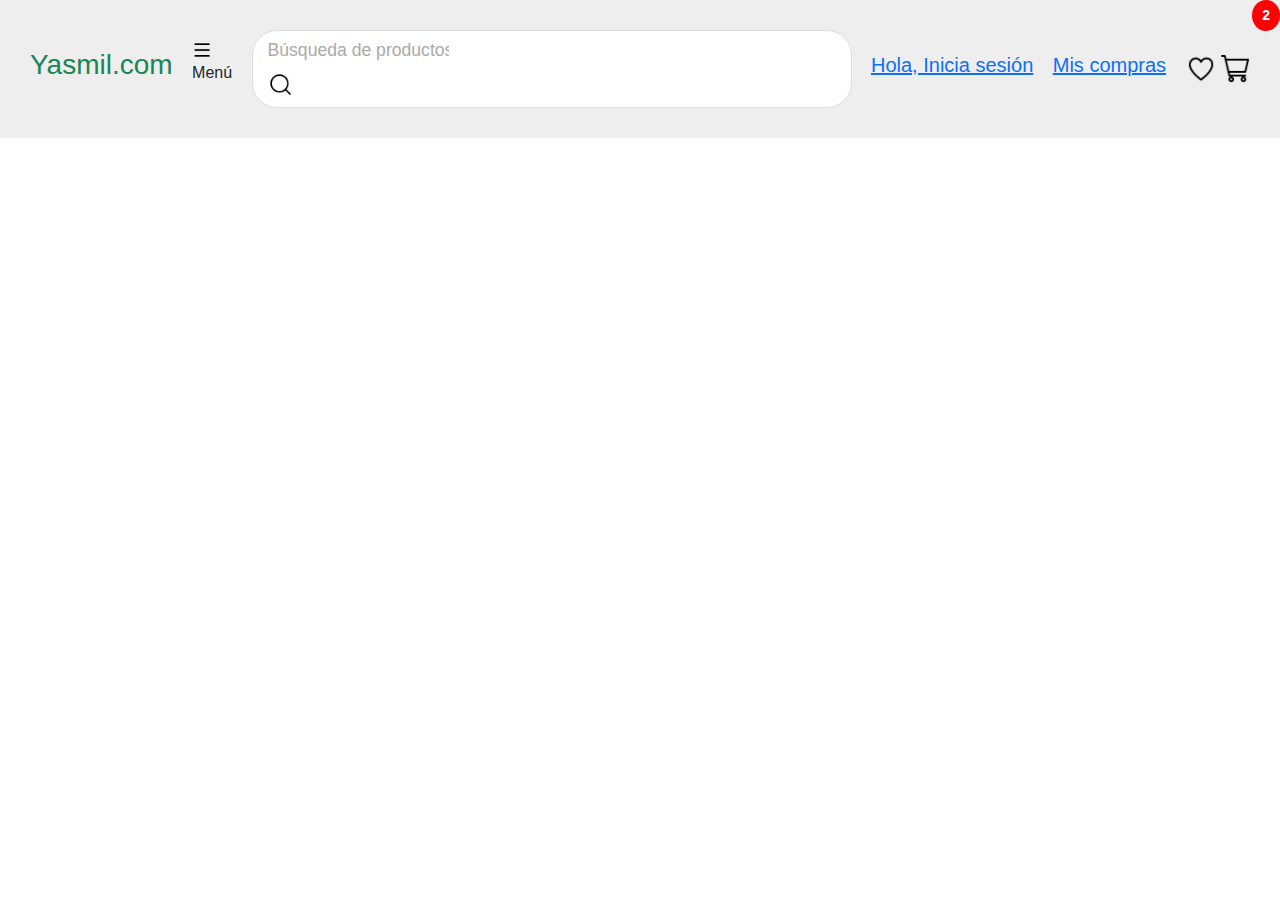
<file: index.html>
<!DOCTYPE html>
<html lang="es">
<head>
    <meta charset="UTF-8" />
    <meta name="viewport" content="width=device-width, initial-scale=1.0" />
    <title>Tienda Yasmil</title>
    <link rel="stylesheet" href="lib/bootstrap/bootstrap.5.3.3.css" />
    <script src="lib/bootstrap/bootstrap.5.3.3.js"></script>
    <link rel="stylesheet" href="css/style.css" />
</head>
<body>
    <header>
        <h3 class="text-success">Yasmil.com</h3>

        <div id="barra_menu">
            <img src="img/menu.png" alt="Menú" width="20px" id="menu_icon" />
            <p id="menu_text">Menú</p>
            <nav id="menu_nav">
                <ul class="nav-list">
                    <li><a href="Index.html">Inicio</a></li>
                    <li><a href="#">Tecnología</a></li>
                    <li><a href="#">Electrohogar</a></li>
                    <li><a href="#">Mujer</a></li>
                    <li><a href="#">Hombre</a></li>
                    <li><a href="#">Niños</a></li>
                    <li><a href="#">Mascotas</a></li>
                </ul>
            </nav>
        </div>

       

    <div id="barra_buscar">
        <form onsubmit="realizarBusqueda(event)">
            <input type="text" id="campo_busqueda" placeholder="Búsqueda de productos" />
            <button type="submit">
                <img class="buscar" src="img/buscar.png" alt="Buscar" />
            </button>
        </form>
    </div>

    <div>
        <h5><a href="login.html">Hola, Inicia sesión</a></h5>
    </div>

    <div>
        <h5><a href="mis_compras.html">Mis compras</a></h5>
    </div>

    <div id="pedido">
        <img src="img/corazon.png" alt="Favoritos" />
        <img src="img/carrito.png" alt="Carrito de compras" id="carritoIcono" data-bs-toggle="modal" data-bs-target="#carritoModal" />
        <span id="numero-articulos" class="numero-articulos">0</span>
    </div>
    
    <div class="modal fade" id="carritoModal" tabindex="-1" aria-labelledby="carritoModalLabel" aria-hidden="true">
        <div class="modal-dialog">
            <div class="modal-content">
                <div class="modal-header">
                    <h5 class="modal-title" id="carritoModalLabel">Tu Carrito de Compras</h5>
                    <button type="button" class="btn-close" data-bs-dismiss="modal" aria-label="Close"></button>
                </div>
                <div class="modal-body">
                    <ul id="lista-carrito"></ul>
                </div>
                <div class="modal-footer">
                    <p id="total-carrito">Total: $0</p>
                    <button type="button" class="btn btn-secondary" data-bs-dismiss="modal">Cerrar</button>
                    <button type="button" class="btn btn-primary" id="btn-ir-a-pagar">Ir a Pagar</button>
                </div>
            </div>
        </div>
    </div>

  

    <script src="js/script.js"></script>
</body>
</html>
</file>
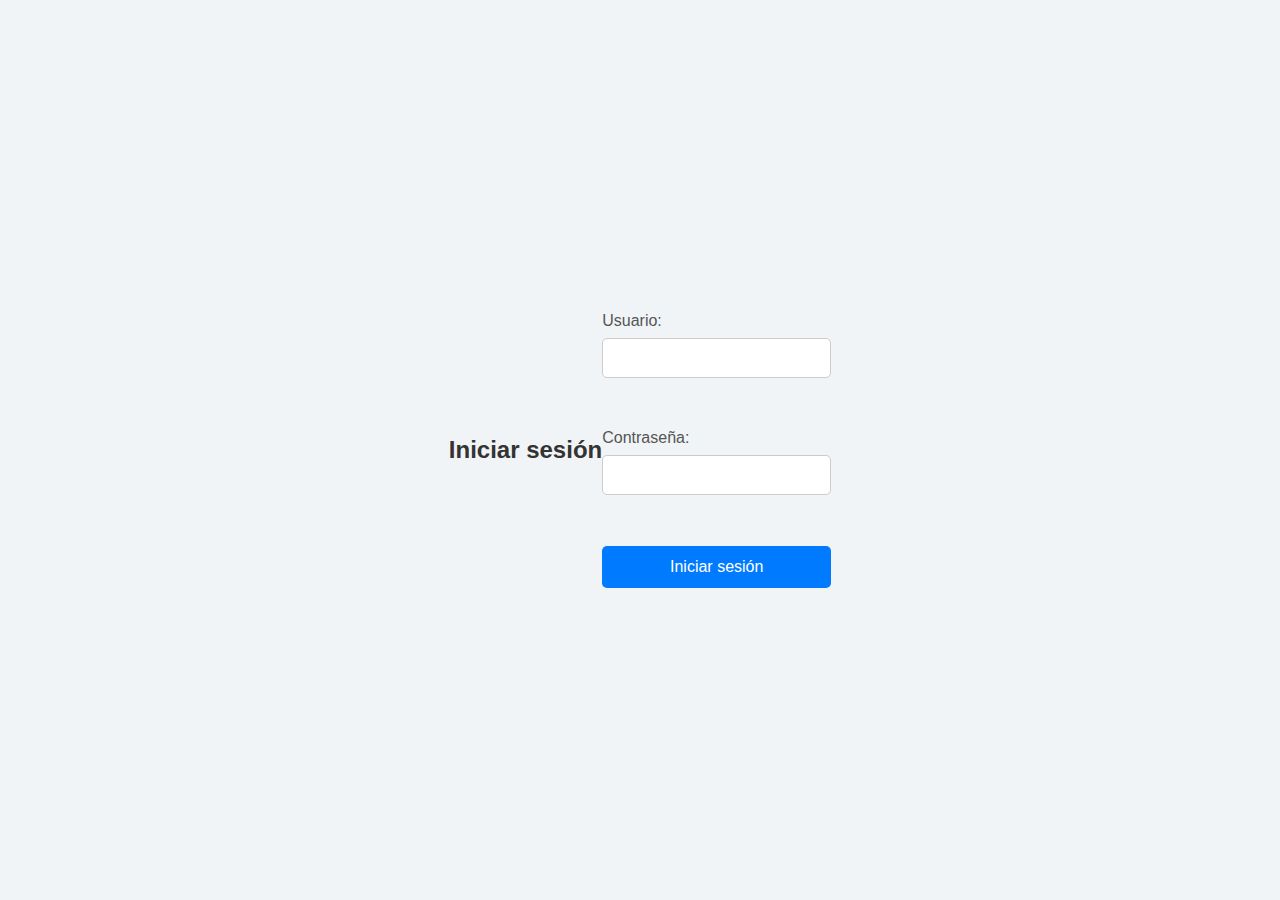
<file: login.html>
<!DOCTYPE html>
<html lang="es">
<head>
    <meta charset="UTF-8">
    <meta name="viewport" content="width=device-width, initial-scale=1.0">
    <link rel="stylesheet" href="css/login.css" />

    <title>Login</title>
</head>
<body>
    <h2>Iniciar sesión</h2>
    
    <form id="loginForm">
        <label for="username">Usuario:</label>
        <input type="text" id="username" name="username" required><br><br>
        
        <label for="password">Contraseña:</label>
        <input type="password" id="password" name="password" required><br><br>
        
        <button type="submit">Iniciar sesión</button>
    </form>
    
    <script>
        document.getElementById("loginForm").addEventListener("submit", function(event) {
            event.preventDefault();

            const username = document.getElementById("username").value;
            const password = document.getElementById("password").value;

            if (username === "yasmil" && password === "123456") {
                localStorage.setItem("userData", JSON.stringify({
                    nombre: "YASSADI TREJO",
                    celular: "987654321",
                    direccion: "Calle Ficticia 123, Ciudad huaraz"
                }));

                window.location.href = "profile.html";
            } else {
                alert("Usuario o contraseña incorrectos");
            }
        });
    </script>
</body>
</html>
</file>
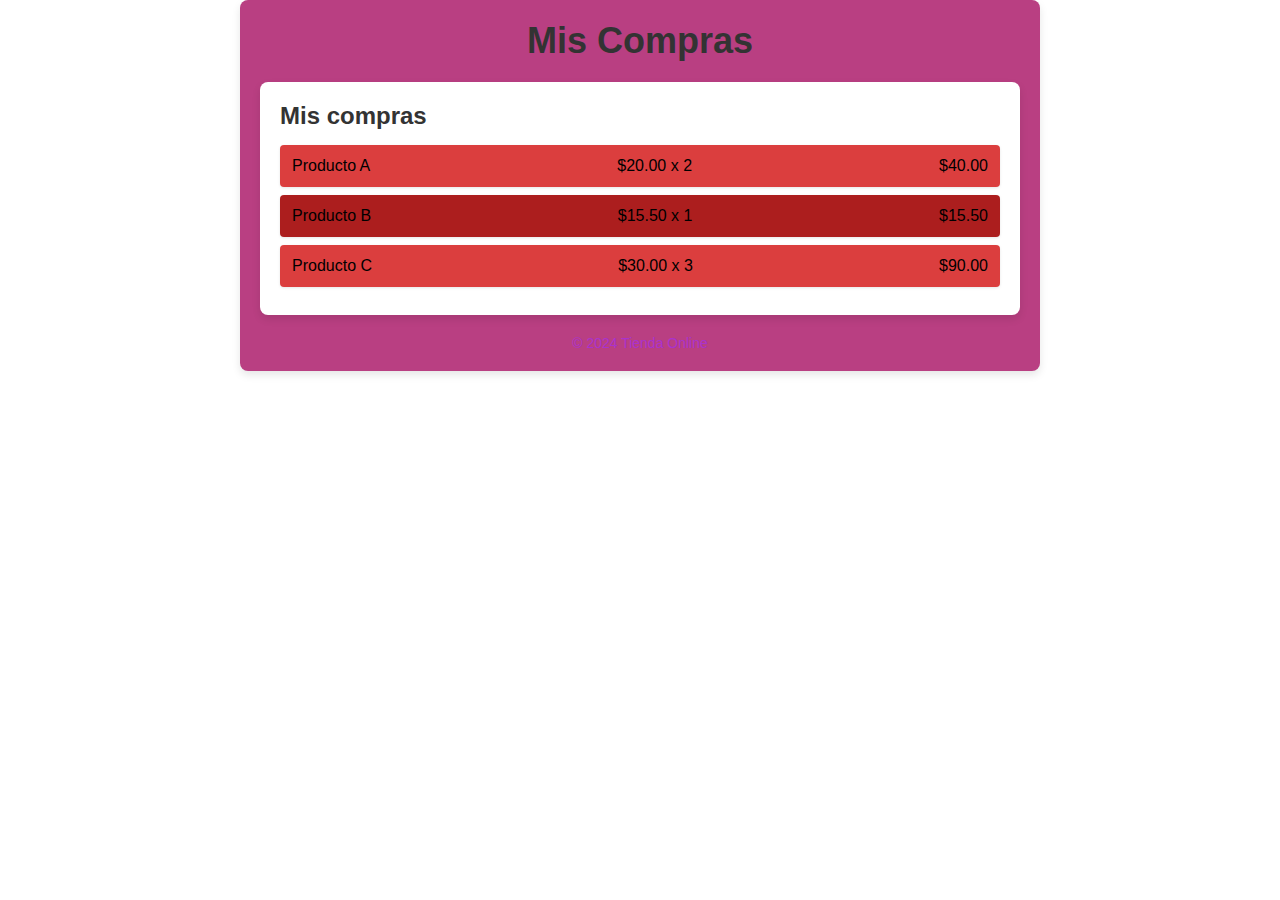
<file: mis_compras.html>
<!DOCTYPE html>
<html lang="es">
<head>
    <meta charset="UTF-8">
    <meta name="viewport" content="width=device-width, initial-scale=1.0">
    <title>Mis Compras</title>
    <link rel="stylesheet" href="css/compras.css"> 
</head>
<body>

    <div class="container">
        <header>
            <h1>Mis Compras</h1>
        </header>

        <section class="purchase-list">
            <h5>Mis compras</h5>
            <ul id="comprasList">
            </ul>
        </section>

        <footer>
            <p>&copy; 2024 Tienda Online</p>
        </footer>
    </div>

    <script src="js/compras.js"></script>

</body>
</html>
</file>
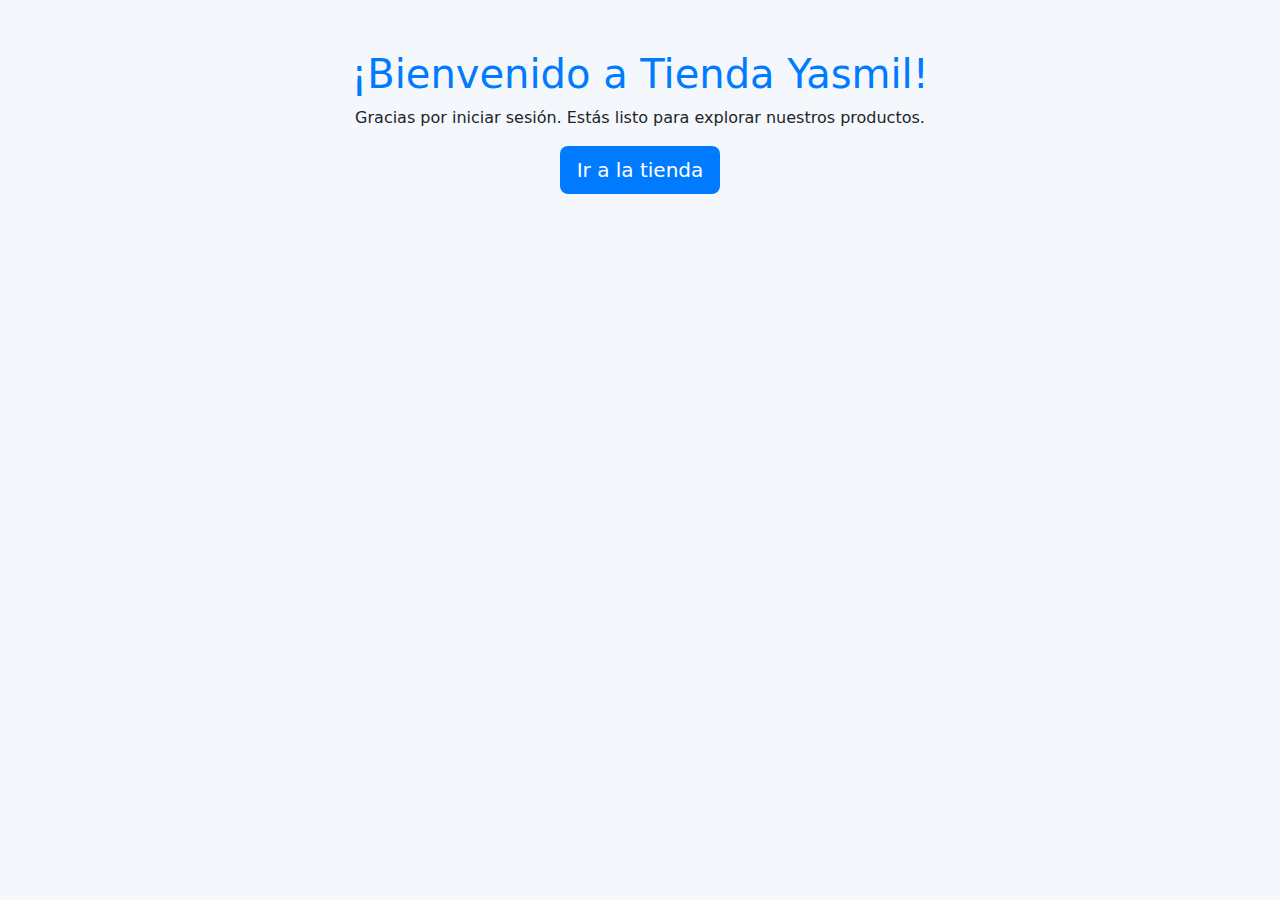
<file: pagina.html>
<!DOCTYPE html>
<html lang="es">
<head>
    <meta charset="UTF-8">
    <meta name="viewport" content="width=device-width, initial-scale=1.0">
    <title>Bienvenido a Tienda Yasmil</title>
    <link rel="stylesheet" href="lib/bootstrap/bootstrap.5.3.3.css" />
    <link rel="stylesheet" href="css/pagina.css">
    
</head>
<body>
    <div class="container mt-6">
        <div class="welcome-section">
            <h1>¡Bienvenido a Tienda Yasmil!</h1>
            <p>Gracias por iniciar sesión. Estás listo para explorar nuestros productos.</p>
            <a href="pagina-principal.html" class="btn btn-custom btn-lg">Ir a la tienda</a>
        </div>
    </div>

    <script src="lib/bootstrap/bootstrap.5.3.3.js"></script>
</body>
</html>
</file>
<file: css/style.css>
body{
    width: 100%;
    margin: 0;
    padding: 0;
    font-family: Arial, sans-serif;

}

header{
    display: flex;
    align-items: center;
    justify-content: space-between;
    padding: 30px;
    background-color: rgb(238, 238, 238);
}

#barra_menu {
    position: relative;
}


#menu_nav {
    display: none; 
}

.nav-list {
    list-style: none;
    padding: 0;
}

.nav-list li {
    margin: 10px 0;
}

#menu_icon {
    cursor: pointer;
}
.col-1 {
    position: relative;
}
.abrir-menu {
    background: none;
    border: none;
    font-size: 30px;
    cursor: pointer;
}
.nav {
    position: absolute;
    top: 0;
    left: 0;
    width: 100%;
    height: 100%;
    background-color: rgba(0, 0, 0, 0.7); /* Fondo oscuro semitransparente */
    display: none; /* Oculto por defecto */
    justify-content: center;
    align-items: center;
    transition: all 0.3s ease;
}
.nav-list {
    list-style: none;
    padding: 0;
    margin: 0;
    background-color: #fff;
    border-radius: 8px;
    overflow: hidden;
    width: 300px;
}
.nav-list li a {
    text-decoration: none;
    color: #333;
    font-size: 18px;
    display: block;
}
.nav-list li a:hover {
    background-color: #f1f1f1;
}
.cerrar-menu {
    position: absolute;
    top: 15px;
    right: 15px;
    font-size: 30px;
    color: #fff;
    background: none;
    border: none;
    cursor: pointer;
}
.nav.show {
    display: flex;
    z-index: 9999; /* Asegurarse de que se muestre encima de otros elementos */
}



/*Barra de búsqueda*/
#barra_buscar {
    display: flex;
    align-items: center;
    border: 1px solid #ddd;
    border-radius: 25px;
    padding: 5px 10px;
    width: 600px;
    background-color: white;
}

#barra_buscar input[type="text"] {
    flex: 1;
    border: none;
    outline: none;
    font-size: 14px;
    padding: 5px;
}

#barra_buscar button {
    background: none;
    border: none;
    cursor: pointer;
    display: flex;
    align-items: center;
    justify-content: center;
    padding: 5px;
}

#barra_buscar button img {
    width: 25px;
    height: 25px;
}

#barra_buscar input[type="text"]::placeholder {
    color: #aaa;
    font-size: 1.1rem;
}

#barra_buscar button:hover {
    opacity: 0.8;
}

#pedido img{
    width: 30px;
}
.numero-articulos {
    position: absolute;
    top: 0;
    right: 0;
    background-color: red;
    color: white;
    border-radius: 50%;
    padding: 5px 10px;
    font-size: 14px;
    font-weight: bold;
}
#menu_nav {
    display: none;
}

#menu_nav.active {
    display: block;
}
</file>
<file: css/login.css>
body {
    font-family: Arial, sans-serif;
    background-color: #f0f4f7;
    margin: 0;
    padding: 0;
    display: flex;
    justify-content: center;
    align-items: center;
    height: 100vh;
}

.container {
    background-color: #fff;
    padding: 20px;
    border-radius: 8px;
    box-shadow: 0 4px 8px rgba(0, 0, 0, 0.1);
    width: 90%;
    max-width: 400px;
    text-align: center;
}

h2 {
    color: #333;
    font-size: 24px;
    margin-bottom: 20px;
}

form {
    display: flex;
    flex-direction: column;
    align-items: stretch;
}

label {
    font-size: 16px;
    color: #555;
    margin-bottom: 8px;
    text-align: left;
}

input {
    padding: 10px;
    margin-bottom: 15px;
    border: 1px solid #ccc;
    border-radius: 5px;
    font-size: 16px;
    width: 100%;
    box-sizing: border-box;
}

input:focus {
    border-color: #007BFF;
    outline: none;
}

button {
    padding: 12px;
    background-color: #007BFF;
    color: white;
    border: none;
    border-radius: 5px;
    font-size: 16px;
    cursor: pointer;
    transition: background-color 0.3s;
}

button:hover {
    background-color: #010408;
}

.alert {
    color: red;
    font-size: 14px;
    margin-top: 10px;
}

a {
    color: #007BFF;
    text-decoration: none;
}

a:hover {
    text-decoration: underline;
}
</file>
<file: css/compras.css>
* {
    margin: 0;
    padding: 0;
    box-sizing: border-box;
}

.container {
    font-family: Arial, sans-serif;
    max-width: 800px;
    margin: 0 auto;
    padding: 20px;
    background-color: #b93f82;
    border-radius: 8px;
    box-shadow: 0 4px 8px rgba(0, 0, 0, 0.1);
}

header {
    text-align: center;
    margin-bottom: 20px;
}

header h1 {
    font-size: 36px;
    color: #333;
}

.purchase-list {
    background-color: #fff;
    padding: 20px;
    border-radius: 8px;
    box-shadow: 0 4px 8px rgba(0, 0, 0, 0.1);
}

.purchase-list h5 {
    font-size: 24px;
    color: #333;
    margin-bottom: 15px;
}

ul {
    list-style-type: none;
    padding-left: 0;
}

ul li {
    display: flex;
    justify-content: space-between;
    padding: 12px;
    margin-bottom: 8px;
    background-color: #db3e3e;
    border-radius: 4px;
    box-shadow: 0 1px 3px rgba(0, 0, 0, 0.1);
}

ul li:nth-child(even) {
    background-color: #ac1e1e;
}

ul li:hover {
    background-color: #e0e0e0;
    cursor: pointer;
}

footer {
    text-align: center;
    margin-top: 20px;
    font-size: 14px;
    color: #a932ce;
}
</file>
<file: css/pagina.css>
body {
    background-color: #f4f7fc;
}
.welcome-section {
    text-align: center;
    padding: 50px;
}
.welcome-section h1 {
    color: #007bff;
}
.btn-custom {
    background-color: #007bff;
    color: white;
}
</file>
